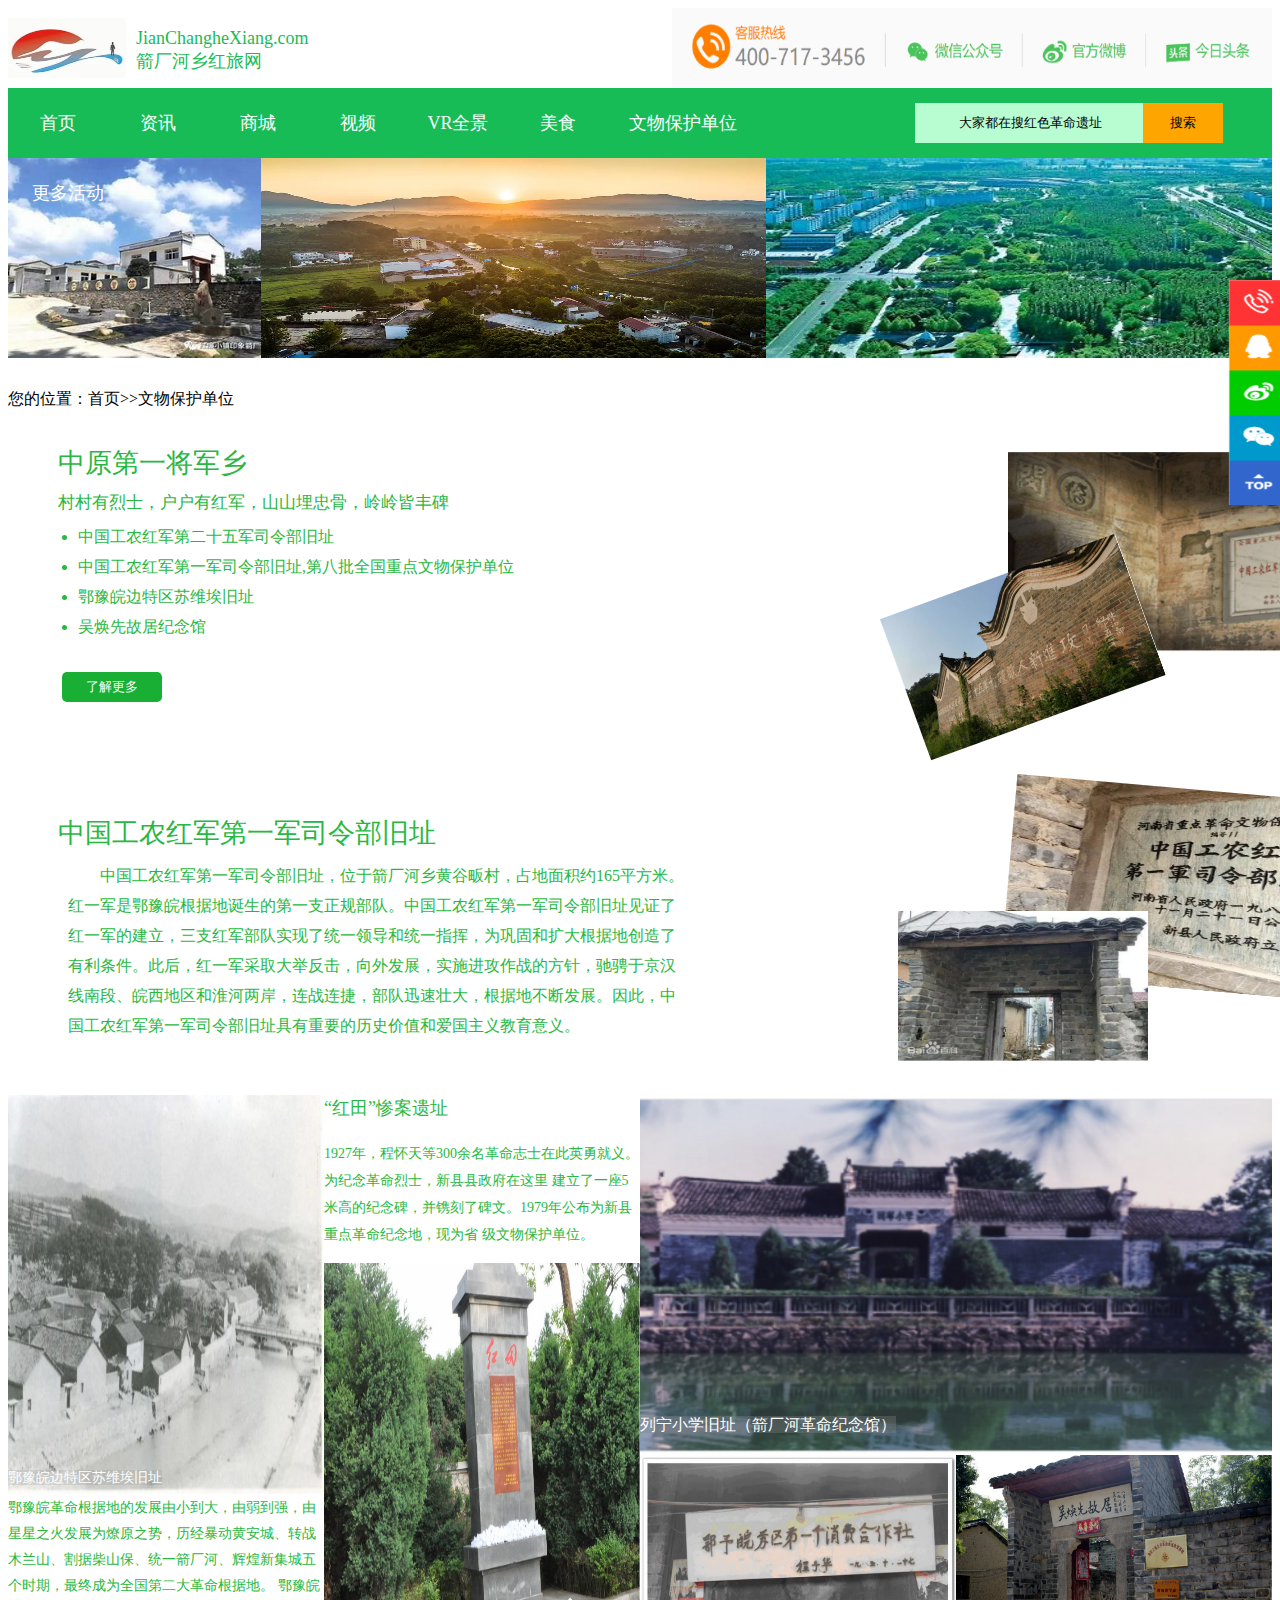
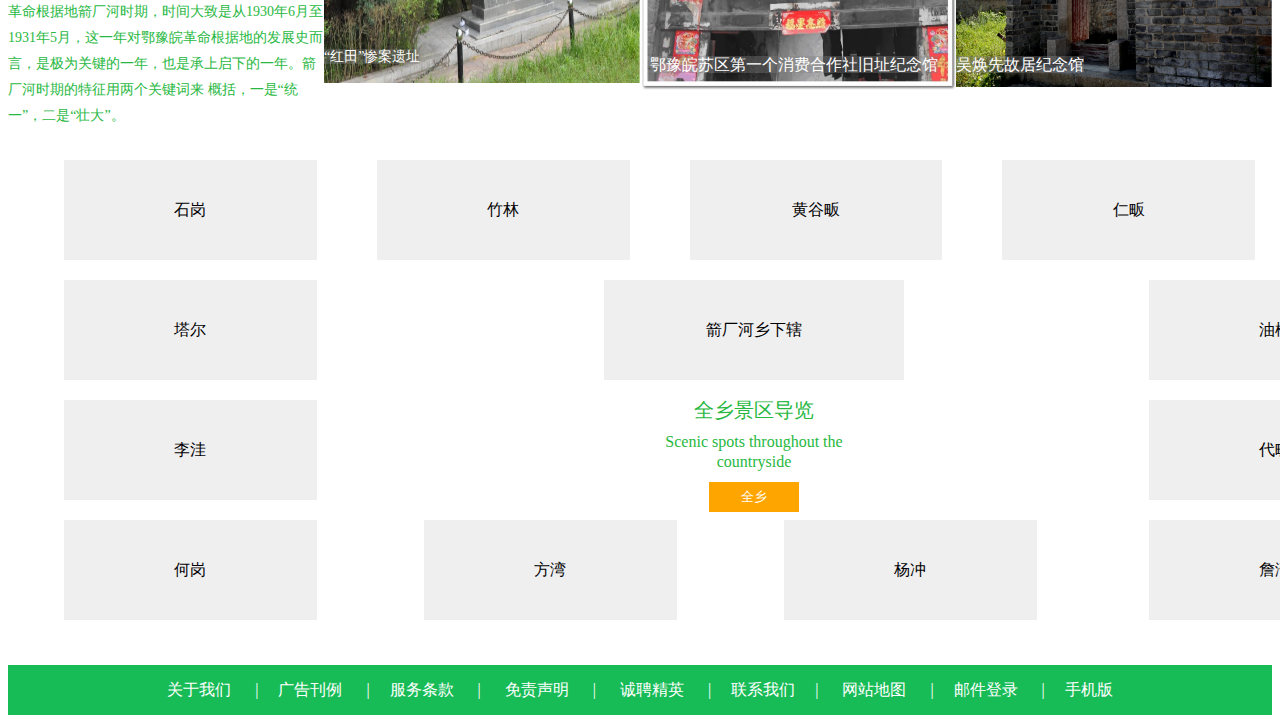
<file: index.html>
<!DOCTYPE html>
<html lang="en">

<head>
    <meta charset="UTF-8">
    <meta name="viewport" content="width=device-width, initial-scale=1.0">
    <link rel="stylesheet" href="./css/index.css">
    <title>箭厂河乡红旅网</title>
</head>

<body>
    <div class="head">
        <div class="logo">
            <img class="logo-img" src="./img/logo.png" alt="">
            <span class="logo-text">
                JianChangheXiang.com <br>
                箭厂河乡红旅网</span>
        </div>
        <div class="topright"><img src="./img/head.png" alt=""></div>
    </div>
    <div class="nav">
        <ul class="content">
            <li><a href="#">首页</a></li>
            <li><a href="#">资讯</a></li>
            <li><a href="#">商城</a></li>
            <li><a href="#">视频</a></li>
            <li><a href="#">VR全景</a></li>
            <li><a href="#">美食</a></li>
            <li class="a1"><a href="#">文物保护单位</a></li>
            <li class="a2"><a href="#">更多活动</a></li>
        </ul>

        <div class="research">
            <input type="text" value="大家都在搜红色革命遗址">
            <button>搜索</button>
        </div>
    </div>
    <div class="banner">
        <img class="img1" src="./img/top3.jpg" alt="">
        <img class="img2" src="./img/top.png" alt="">
        <img class="img3" src="./img/top2.jpg" alt="">
    </div>

    <p class="banner-foot">您的位置：首页>>文物保护单位</p>

    <div class="body">
        <div class="s1">
            <div class="text">
                <span class="title">中原第一将军乡</span><br>
                <span class="fo-title">村村有烈士，户户有红军，山山埋忠骨，岭岭皆丰碑</span><br><br>
                <ul>
                    <li>中国工农红军第二十五军司令部旧址</li>
                    <li>中国工农红军第一军司令部旧址,第八批全国重点文物保护单位</li>
                    <li>鄂豫皖边特区苏维埃旧址 </li>
                    <li>吴焕先故居纪念馆</li>
                </ul>
                <button>了解更多</button>
            </div>
            <div class="img1"><span></span></div>
            <div class="img2"><span></span></div>
        </div>
        <div class="s2">
            <div class="text">
                <span class="title">中国工农红军第一军司令部旧址</span><br>
                <span class="title-text">
                    &emsp;&emsp;中国工农红军第一军司令部旧址，位于箭厂河乡黄谷畈村，占地面积约165平方米。<br>
                    红一军是鄂豫皖根据地诞生的第一支正规部队。中国工农红军第一军司令部旧址见证了<br>
                    红一军的建立，三支红军部队实现了统一领导和统一指挥，为巩固和扩大根据地创造了<br>
                    有利条件。此后，红一军采取大举反击，向外发展，实施进攻作战的方针，驰骋于京汉<br>
                    线南段、皖西地区和淮河两岸，连战连捷，部队迅速壮大，根据地不断发展。因此，中<br>
                    国工农红军第一军司令部旧址具有重要的历史价值和爱国主义教育意义。
                </span>
            </div>
            <div class="img1"><span></span></div>
            <div class="img2"><span></span></div>
        </div>
        <div class="s3">
            <div class="f">
                <div class="img"><span>鄂豫皖边特区苏维埃旧址</span></div>
                <span>
                    鄂豫皖革命根据地的发展由小到大，由弱到强，由星星之火发展为燎原之势，历经暴动黄安城、转战木兰山、割据柴山保、统一箭厂河、辉煌新集城五个时期，最终成为全国第二大革命根据地。
                    鄂豫皖革命根据地箭厂河时期，时间大致是从1930年6月至1931年5月，这一年对鄂豫皖革命根据地的发展史而言，是极为关键的一年，也是承上启下的一年。箭厂河时期的特征用两个关键词来
                    概括，一是“统一”，二是“壮大”。
                </span>
            </div>
            <div class="s">
                <span style="font-size: 18px;">“红田”惨案遗址</span><br><br>
                <span>
                    1927年，程怀天等300余名革命志士在此英勇就义。为纪念革命烈士，新县县政府在这里
                    建立了一座5米高的纪念碑，并镌刻了碑文。1979年公布为新县重点革命纪念地，现为省
                    级文物保护单位。
                </span><br>
                <div class="img"><span>“红田”惨案遗址</span></div>
            </div>
            <div class="t">
                <div class="img1"><span>列宁小学旧址（箭厂河革命纪念馆）</span></div>
                <div class="img2"><span>鄂豫皖苏区第一个消费合作社旧址纪念馆</span></div>
                <div class="img3"><span>吴焕先故居纪念馆</span></div>
            </div>
        </div>
    </div>
    <div class="foot">
        <div class="main">
            <div class="m1">石岗</div>
            <div class="m2">竹林</div>
            <div class="m3">黄谷畈</div>
            <div class="m4">仁畈</div>
            <div class="m5">塔尔</div>
            <div class="m6">油榨</div>
            <div class="center">
                <div class="m0">箭厂河乡下辖</div><br>
                <span id="center-title">全乡景区导览</span><br>
                <span>
                    Scenic spots throughout the <br>
                    countryside
                </span><br>
                <button>全乡</button>
            </div>
            <div class="m7">李洼</div>
            <div class="m8">代畈</div>
            <div class="m9">何岗</div>
            <div class="m10">方湾</div>
            <div class="m11">杨冲</div>
            <div class="m12">詹湾</div>
        </div>
        <div class="footer">
            <div class="footer-text">
                <span>
                    关于我们 &emsp; |&emsp; 广告刊例 &emsp; | &emsp;服务条款 &emsp; | &emsp; 免责声明 &emsp; | &emsp; 诚聘精英 &emsp; |
                    &emsp;联系我们 &emsp;| &emsp; 网站地图 &emsp; | &emsp;邮件登录 &emsp; |&emsp; 手机版
                </span>
            </div>
        </div>
    </div>
    <div class="aside">
        <img src="./img/aside.png" alt="">
    </div>
</body>

<script src="https://cdn.bootcdn.net/ajax/libs/jquery/1.9.1/jquery.min.js"></script>
<script src="./js/index.js"></script>
</html>
</file>
<file: css/index.css>
.head {
    width: 100%;
    height: 80px;
    background-color:white;

    .logo{
        width: 300px;
        height: 80px;
        float: left;

        img{
            width: 118px;
            height: 60px;
            margin: 10px 0 0 0;
            float: left;
        }

        span{
            color:  rgb(24, 188, 87);
            font-size: 18px;
            position: relative;
            top: 20px;
            left: 10px;
            font-family:'华文行楷'
        }
    }

    .topright img{
          width: 600px;
          height: 80px;
          float: right;
    }
}

.nav {
    width: 100%;
    height: 70px;
    background-color: rgb(24, 188, 87);
    display: flex;
    text-align: center;

    /* .a1{
        background-color: white;
        a{
            color: rgb(24, 188, 87);
        }
    } */

    a {
        text-decoration: none;
        line-height: 70px;
        font-size: large;
        color: white;
    }

    li:hover {
        background-color: white;

        a {
            color: rgb(24, 188, 87);
        }
    }

    .content {
        flex: 500px;
        list-style: none;
        width: 500px;
        height: 70px;
        text-align: center;
        margin: 0 auto;
        padding: 0;

        li {
            float: left;
            width: 100px;
            height: 70px;
            margin: 0 auto
        }

        .a1 {
            width: 150px;
        }

        .a2 {
            width: 120px;
        }
    }

    .research {
        width: 400px;
        height: 70px;

        input {
            margin: 0;
            padding: 0;
            height: 40px;
            width: 230px;
            position: relative;
            top: 15px;
            text-align: center;
            background-color: rgb(184, 252, 210);
            border: 0;
        }

        button {
            width: 80px;
            height: 40px;
            position: relative;
            left: -6px;
            top: 15px;
            border: 0;
            background-color: orange;
        }
    }
}

.banner {
    width: 100%;
    height: 200px;

    .img1 {
        width: 20%;
        height: 200px;
        float: left;
    }

    .img2 {
        width: 40%;
        height: 200px;
        float: left;
    }

    .img3 {
        width: 40%;
        height: 200px;
        float: left;
    }
}

.banner-foot {
    position: relative;
    top: 15px;
}

.body {
    width: 100%;
    height: 1300px;

    .s1 {
        width: 100%;
        height: 300px;
        /* background-color: antiquewhite; */
        margin: 40px 0 30px 0;

        .text {
            color: rgb(40, 184, 66);
            position: relative;
            top: 10px;

            .title {
                font-size: 27px;
                position: relative;
                left: 50px;
            }

            .fo-title {
                font-size: 17px;
                position: relative;
                left: 50px;
                top: 10px;
            }

            ul {
                width: 450px;
                height: 100px;
                line-height: 30px;
                margin: 0 30px;
            }

            button {
                background-color: rgb(24, 175, 52);
                color: white;
                position: relative;
                left: 54px;
                top: 50px;
                border: 0px;
                border-bottom: 10px;
                width: 100px;
                height: 30px;
                border-radius: 5px;

            }
        }

        .img1 {
            width: 400px;
            height: 200px;
            background-image: url(../img/1-1.png);
            background-size: 100% 100%;
            position: relative;
            top: -190px;
            left: 1000px;

        }

        .img2 {
            width: 250px;
            height: 150px;
            background-image: url(../img/1-2.png);
            background-size: 100% 100%;
            position: relative;
            top: -270px;
            left: 890px;
            transform: rotate(-20deg);
        }

    }

    .s2 {
        width: 100%;
        height: 300px;
        margin: 30px 0;

        .text {
            color: rgb(40, 184, 66);
            position: relative;
            top: 50px;

            .title {
                font-size: 27px;
                position: relative;
                left: 50px;
            }

            .title-text {
                position: relative;
                left: 60px;
                top: 10px;
                line-height: 30px;
            }
        }



        .img1 {
            width: 400px;
            height: 200px;
            background-image: url(../img/2-1.png);
            background-size: 100% 100%;
            position: relative;
            top: -190px;
            left: 1000px;
            transform: rotate(5deg);
        }

        .img2 {
            width: 250px;
            height: 150px;
            background-image: url(../img/2-2.png);
            background-size: 100% 100%;
            position: relative;
            top: -270px;
            left: 890px;
        }

    }

    .s3 {
        width: 100%;
        height: 600px;
        margin: 10px 0;
        display: flex;

        .f {
            flex: 1;
            height: 600px;

            /* background-color: rgb(181, 186, 145); */
            .img {
                width: 100%;
                height: 400px;
                background-image: url(../img/3-1.png);
                background-size: 100% 100%;

                span {
                    background-color: rgba(128, 128, 128, 0.155);
                    color: white;
                    position: relative;
                    top: 370px;
                }
            }

            span {
                color: rgb(40, 184, 66);
                font-size: 14px;
                line-height: 26px;
            }
        }

        .s {
            flex: 1;
            height: 600px;

            .img {
                width: 100%;
                height: 420px;
                margin: 15px 0;
                background-image: url(../img/4-1.png);
                background-size: 100% 100%;

                span {
                    background-color: rgba(128, 128, 128, 0.351);
                    color: white;
                    position: relative;
                    top: 380px;
                }
            }

            span {
                color: rgb(40, 184, 66);
                font-size: 14px;
                line-height: 27px;
            }
        }

        .t {
            flex: 2;
            height: 600px;

            .img1 {
                width: 100%;
                height: 360px;
                background-image: url(../img/5-1.png);
                background-size: 100% 100%;

                span {
                    background-color: rgba(128, 128, 128, 0.358);
                    color: white;
                    position: relative;
                    top: 320px;
                }
            }

            .img2 {
                float: left;
                width: 50%;
                height: 235px;
                background-image: url(../img/6-1.png);
                background-size: 100% 100%;

                span {
                    background-color: rgba(128, 128, 128, 0.366);
                    color: white;
                    position: relative;
                    top: 200px;
                    left: 10px;
                }
            }

            .img3 {
                float: left;
                width: 50%;
                height: 232px;
                background-image: url(../img/7-1.png);
                background-size: 100% 100%;

                span {
                    background-color: rgba(128, 128, 128, 0.375);
                    color: white;
                    position: relative;
                    top: 200px;
                }
            }
        }
    }
}

.main {
    width: 100%;
    height: 500px;
    margin: 15px 0;
    position: relative;
    left: 26px;

    div {
        width: 20%;
        height: 100px;
        float: left;
        text-align: center;
        line-height:100px;
        margin:10px 30px;
        background-color: rgb(239, 239, 240);
    }

    .m6{
        position: absolute;
        left: 1085px;
        top: 120px;
    }

    .m7{
        position: absolute;
        top: 240px;
        left: 0px;
    }

    .m8{
        position: absolute;
        top: 240px;
        left: 1085px;
    }

    .m9,.m10,.m11,.m12{
        position: absolute;
        top: 360px;
    }

    .m9{
        position: absolute;
        left: 0px;
    }

    .m10{
        position: absolute;
        left: 360px;
    }

    .m11{
        position: absolute;
        left: 720px;
    }

    .m12{
        position: absolute;
        left: 1085px;
    }
    .center{
        background-color: white;
        width: 400px;
        height: 200px;
        text-align: center;
        position: absolute;
        left: 490px;
        top: 130px;
        line-height: 20px;
        color: rgb(40, 184, 66);

        #center-title{
            font-size: 20px;
            position: relative;
            top: -10px;
        }

        .m0{
            width: 300px;
            height: 100px;
            margin: 0 auto;
            float: none;
            background-color: rgb(239, 239, 240);
            color: black;
            position: relative;
            top: -10px;
        }

        button{
            background-color: orange;
            width: 90px;
            height: 30px;
            border: 0;
            position: relative;
            top: 10px;
            color: white;

        }
    }
}

.footer {
    text-align: center;
    background-color: rgb(24, 188, 87);
    color: white;
    width: 100%;
    height: 50px;

    line-height: 50px;
}

.aside{
    position: fixed;
    top: 280px;
    left: 96%;

    img{
        width: 58px;
        height: 225px;
    }
}
</file>
